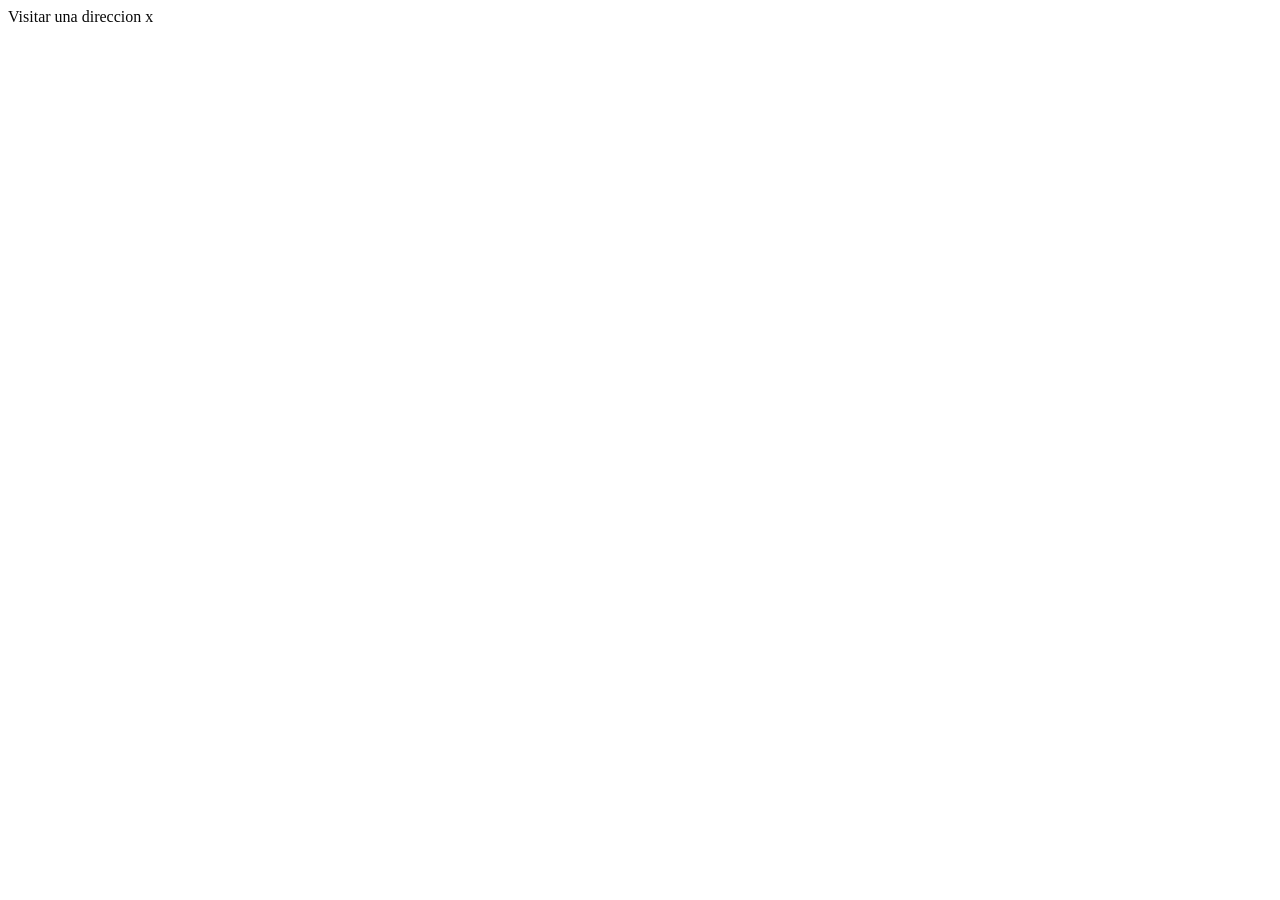
<file: views/menu/index.html>
<!DOCTYPE html>
<html lang="en">
<head>
    <meta charset="UTF-8">
    <meta name="viewport" content="width=device-width, initial-scale=1.0">
    <link rel="stylesheet" href="/static/css/style.css">
    <title>Simulador de Navegador</title>
</head>
<body>
    <section id="menu">
        <label> Visitar una direccion x</label>
        <option value="https://helldiverscompanion.com/#overview"></option>
    </section>
    
</body>
</html>
</file>
<file: static/css/style.css>
#menu {
    color: rgb(9, 9, 9);
}
</file>
